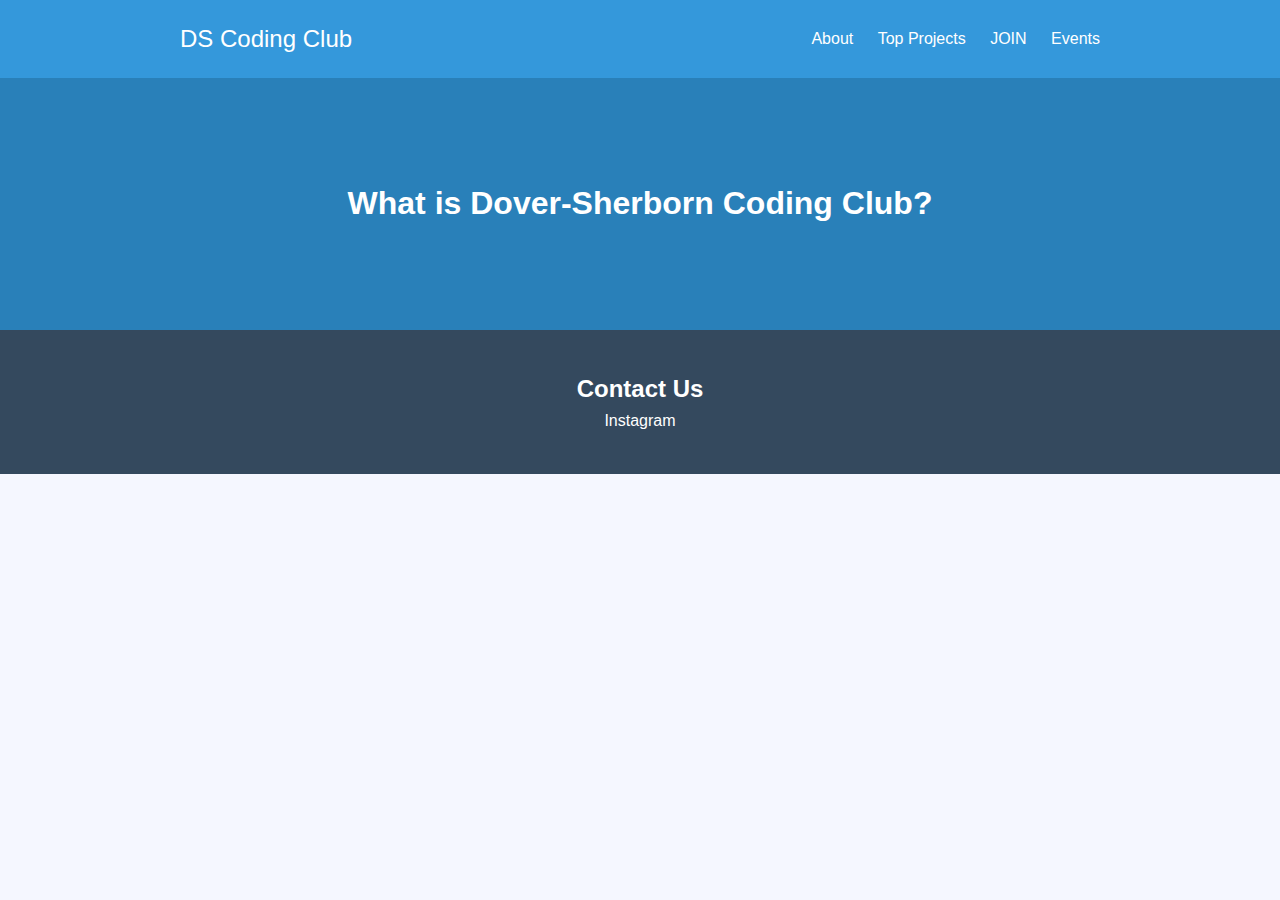
<file: about.html>
<!DOCTYPE html>
<html lang="en">
<head>
    <meta charset="UTF-8">
    <meta name="viewport" content="width=device-width, initial-scale=1.0">
    <title>DS Coding Club</title>
    <link rel="stylesheet" href="style.css" />
    <link rel="stylesheet" href="about_style.css">
</head>
<body>
    <header>
        <nav class="navbar">
            <div class="container">
                <a href="index.html" class="brand">DS Coding Club</a>
                <ul class="nav-links">
                    <li><a href="about.html">About</a></li>
                    <li><a href="top_projects.html">Top Projects</a></li>
                    <li><a href="join.html">JOIN</a></li>
                    <li><a href="events.html">Events</a></li>
                </ul>
            </div>
        </nav>
        <div class="hero">
            <h1>What is Dover-Sherborn Coding Club?</h1>
        </div>
    </header>

    <footer id="contact">
        <div class="container">
            <h2>Contact Us</h2>
            <p><a href="https://www.instagram.com/dshs_cc/">Instagram</a></p>
        </div>
    </footer>
</body>
</html>
</file>
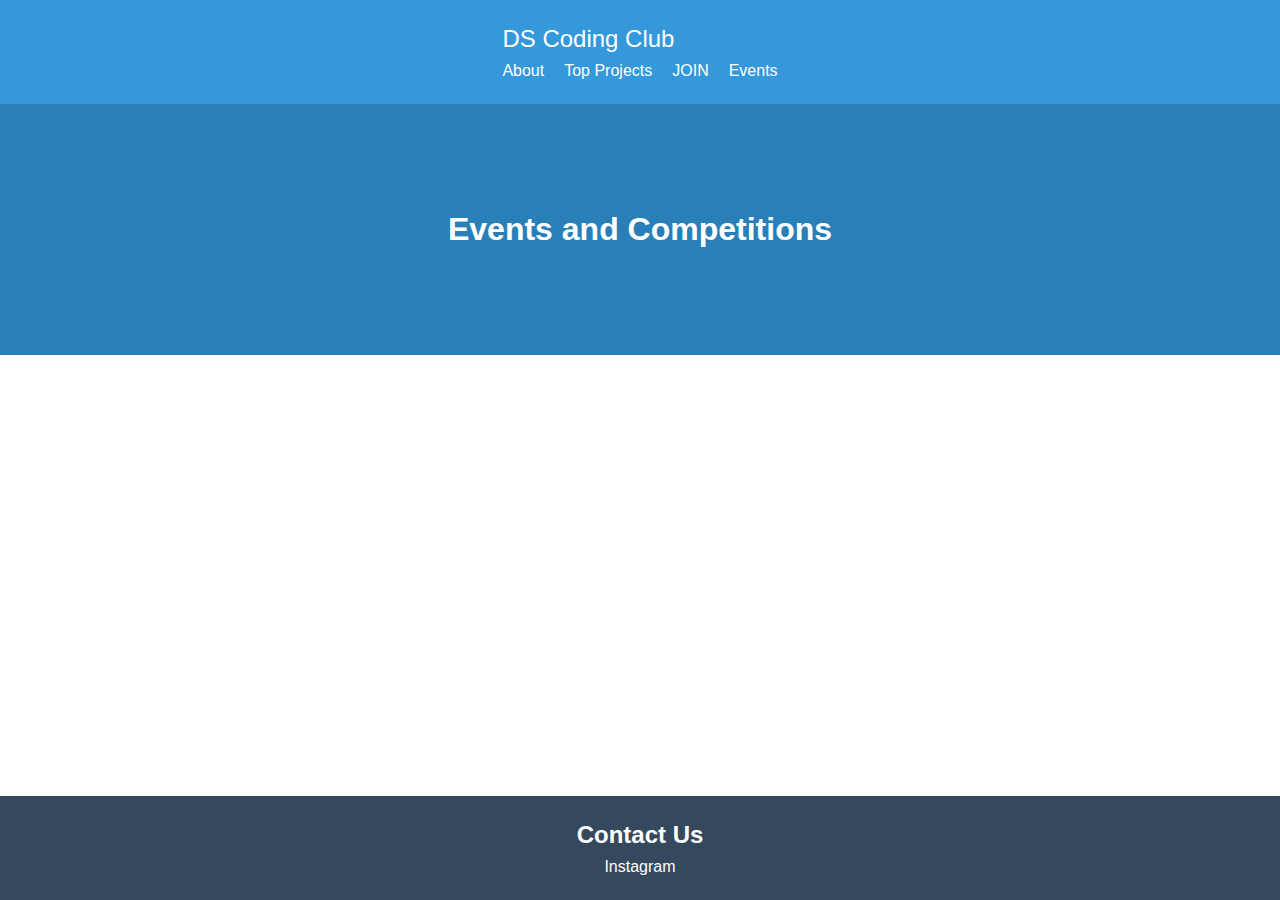
<file: events.html>
<!DOCTYPE html>
<html lang="en">
<head>
    <meta charset="UTF-8">
    <meta name="viewport" content="width=device-width, initial-scale=1.0">
    <title>DS Coding Club</title>
    <link rel="stylesheet" href="events_style.css">
</head>
<body>
    <header>
        <nav class="navbar">
            <div class="container">
                <a href="index.html" class="brand">DS Coding Club</a>
                <ul class="nav-links">
                    <li><a href="about.html">About</a></li>
                    <li><a href="top_projects.html">Top Projects</a></li>
                    <li><a href="join.html">JOIN</a></li>
                    <li><a href="events.html">Events</a></li>
                </ul>
            </div>
        </nav>
        <div class="hero">
            <h1>Events and Competitions</h1>
        </div>
    </header>
    <footer id="contact">
        <div class="container">
            <h2>Contact Us</h2>
            <p><a href="https://www.instagram.com/dshscoding/">Instagram</a></p>
        </div>
    </footer>
</body>
</html>
</file>
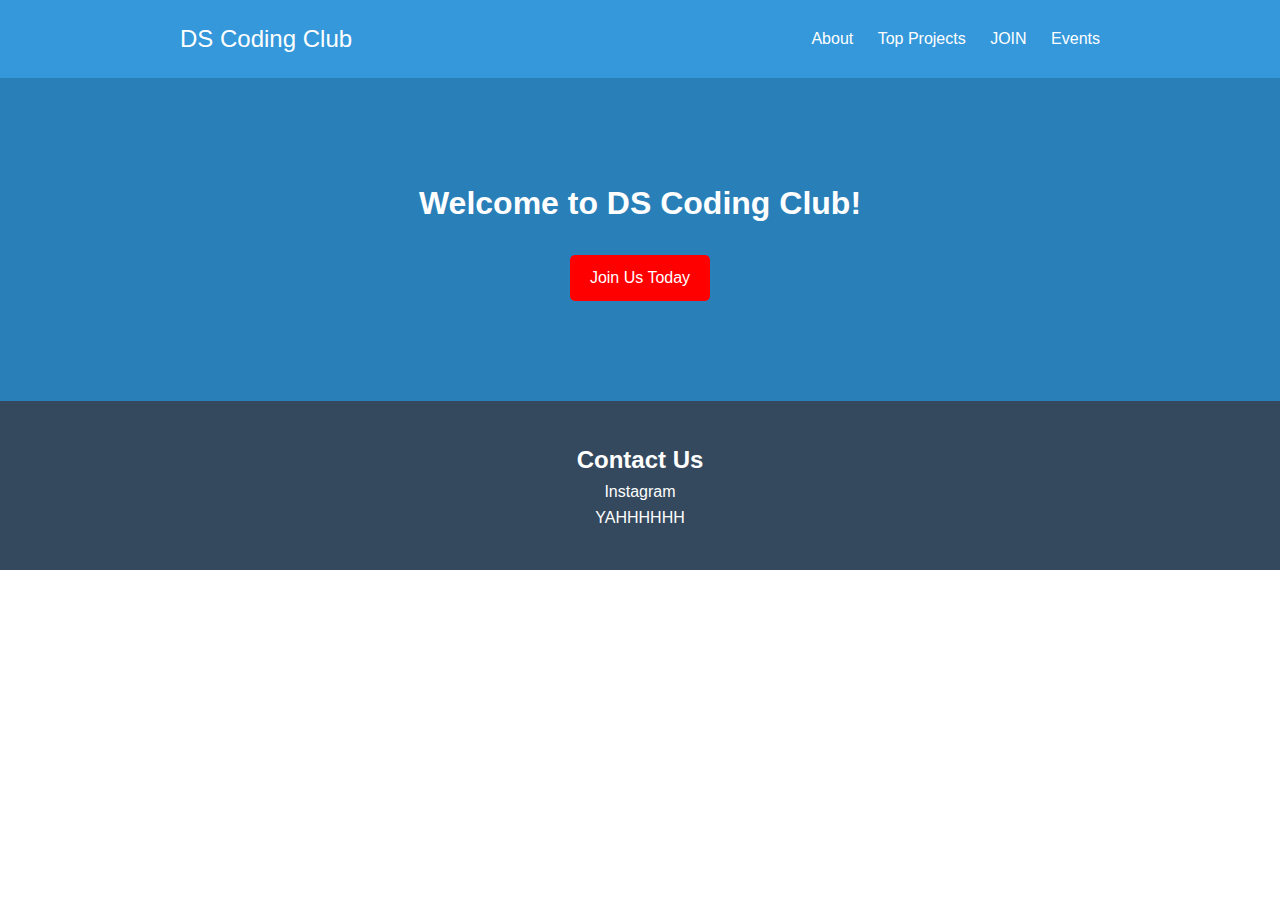
<file: join.html>
<!DOCTYPE html>
<html lang="en">
<head>
    <meta charset="UTF-8">
    <meta name="viewport" content="width=device-width, initial-scale=1.0">
    <title>DS Coding Club</title>
    <link rel="stylesheet" href="join_style.css">
</head>
<body>
    <header>
        <nav class="navbar">
            <div class="container">
                <a href="index.html" class="brand">DS Coding Club</a>
                <ul class="nav-links">
                    <li><a href="about.html">About</a></li>
                    <li><a href="top_projects.html">Top Projects</a></li>
                    <li><a href="join.html">JOIN</a></li>
                    <li><a href="events.html">Events</a></li>
                </ul>
            </div>
        </nav>
        <div class="hero">
            <h1>Welcome to DS Coding Club!</h1>
            <br>
            <a class = " btn colorChange" href="https://forms.gle/bCag8YxVaHsHhdhw6">Join Us Today</a>
        </div>
    </header>

    <footer id="contact">
        <div class="container">
            <h2>Contact Us</h2>
            <p><a href="https://www.instagram.com/dshscoding/">Instagram</a></p>
            <a href="google.com">YAHHHHHH</a>
        </div>
    </footer>
</body>
</html>
</file>
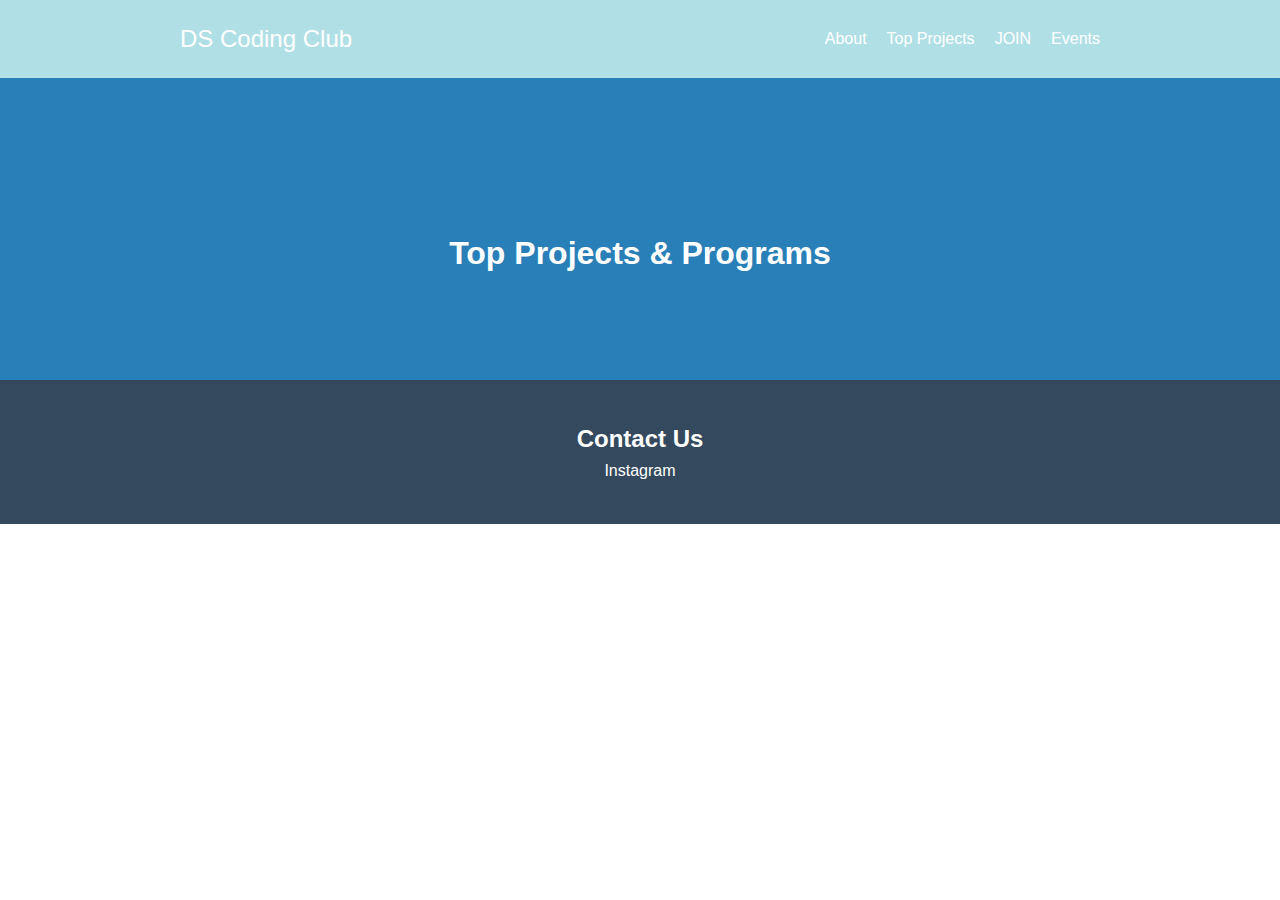
<file: top_projects.html>
<!DOCTYPE html>
<html lang="en">
<head>
    <meta charset="UTF-8">
    <meta name="viewport" content="width=device-width, initial-scale=1.0">
    <title>DS Coding Club</title>
    <link rel="stylesheet" href="top_projects_style.css">
</head>
<body>
    <header>
        <nav class="navbar" style="background-color: powderblue;">
            <div class="container">
                <a href="index.html" class="brand">DS Coding Club</a>
                <ul class="nav-links">
                    <li><a href="about.html">About</a></li>
                    <li><a href="top_projects.html">Top Projects</a></li>
                    <li><a href="join.html">JOIN</a></li>
                    <li><a href="events.html">Events</a></li>
                </ul>
            </div>
        </nav>
        <div class="hero" style="padding-top: 150px;">
            <h1>Top Projects & Programs</h1>
        </div>
    </header>

    <footer id="contact">
        <div class="container">
            <h2>Contact Us</h2>
            <p><a href="https://www.instagram.com/dshscoding/">Instagram</a></p>
        </div>
    </footer>
</body>
</html>
</file>
<file: style.css>
/*=============== GOOGLE FONTS ===============*/
@import url('https://fonts.googleapis.com/css2?family=Syne:wght@400;500;600&display=swap');
/* Smooth scrolling */
html {
  scroll-behavior: smooth;
}
/*=============== VARIABLES CSS ===============*/
:root {
  --header-height: 3.5rem;

  /*========== Colors ==========*/
  /*Color mode HSL(hue, saturation, lightness)*/
  --first-color: hsl(230, 75%, 56%);
  --title-color: hsl(230, 75%, 15%);
  --text-color: hsl(230, 12%, 40%);
  --body-color: hsl(230, 100%, 98%);
  --container-color: hsl(230, 100%, 97%);
  --border-color: hsl(230, 25%, 80%);
  --white-color: #fff;
  --text-color-light: hsl(var(--hue-color), 4%, 65%);
  --black-color: hsl(var(--hue-color), 4%, 4%);
  /*========== Font and typography ==========*/
  /*.5rem = 8px | 1rem = 16px ...*/
  --body-font: 'Syne', sans-serif;
  --h2-font-size: 1.25rem;
  --normal-font-size: 0.938rem;
  --smaller-font-size: 0.75rem;

  /*========== Font weight & Margenes bottom ==========*/
  --font-regular: 400;
  --font-medium: 500;
  --font-semi-bold: 600;
  --mb-2: 2rem;
  --mb-1: 1rem;
  /*========== z index ==========*/
  --z-fixed: 100;
  --z-modal: 1000;
}

/*========== Responsive typography ==========*/
@media screen and (min-width: 1023px) {
  :root {
    --h2-font-size: 1.5rem;
    --normal-font-size: 1rem;
  }
}

/*=============== BASE ===============*/
* {
  box-sizing: border-box;
  padding: 0;
  margin: 0;
}

html {
  scroll-behavior: smooth;
}

body,
input,
button {
  font-family: var(--body-font);
  font-size: var(--normal-font-size);
}

body {
  background-color: var(--body-color);
  color: var(--text-color);
}

input,
button {
  border: none;
  outline: none;
}

ul {
  list-style: none;
}

a {
  text-decoration: none;
  /* color: red; */
}
.click {
  color: red;
}
img {
  display: block;
  max-width: 100%;
  height: auto;
}

/*=============== REUSABLE CSS CLASSES ===============*/
.container {
  max-width: 1120px;
  margin-inline: 1.5rem;
}

.main {
  position: relative;
  height: 100vh;
}
.main__bg {
  position: absolute;
  top: 0;
  left: 0;
  width: 100%;
  height: 100%;
  object-fit: cover;
  object-position: center;
  z-index: -1;
}

.search,
.login {
  position: fixed;
  top: 0;
  left: 0;
  width: 100%;
  height: 100%;
  z-index: var(--z-modal);
  background-color: hsla(230, 75%, 32%, 0.1);
  backdrop-filter: blur(24px);
  -webkit-backdrop-filter: blur(24px); /* for safari */
  padding: 8rem 1.5rem 0;
  opacity: 0;
  pointer-events: none;
  transition: opacity 0.4s;
}

.search__close,
.login__close {
  position: absolute;
  top: 2rem;
  right: 2rem;
  font-size: 1.5rem;
  color: var(--title-color);
  cursor: pointer;
}
/*=============== HEADER & NAV ===============*/
.header {
  position: fixed;
  top: 0;
  left: 0;
  width: 100%;
  background-color: var(--body-color);
  box-shadow: 0 2px 16px hsla(230, 75%, 32%, 0.15);
  z-index: var(--z-fixed);
}

.nav {
  height: var(--header-height);
  display: flex;
  justify-content: space-between;
  align-items: center;
}

.nav__logo {
  color: var(--title-color);
  font-weight: var(--font-semi-bold);
  transition: color 0.4s;
  size: 50%;
}

.nav__actions {
  display: flex;
  align-items: center;
  column-gap: 1rem;
}

.nav__search,
.nav__login,
.nav__toggle,
.nav__close {
  font-size: 1.25rem;
  color: var(--title-color);
  cursor: pointer;
  transition: color 0.4s;
}

:is(.nav__logo, .nav__search, .nav__login, .nav__toggle, .nav__link):hover {
  color: var(--first-color);
}

/* Navigation for mobile devices */
@media screen and (max-width: 1023px) {
  .nav__menu {
    position: fixed;
    top: -100%;
    left: 0;
    background-color: var(--body-color);
    box-shadow: 0 8px 16px hsla(230, 75%, 32%, 0.15);
    width: 100%;
    padding-block: 4.5rem 4rem;
    transition: top 0.4s;
  }
}

.nav__list {
  display: flex;
  flex-direction: column;
  row-gap: 2.5rem;
  text-align: center;
}

.nav__link {
  color: var(--title-color);
  font-weight: var(--font-semi-bold);
  transition: color 0.4s;
}

.nav__close {
  position: absolute;
  top: 1.15rem;
  right: 1.5rem;
}
/* Show menu */
.show-menu {
  top: 0;
}
/*=============== SEARCH ===============*/
.search__form {
  display: flex;
  align-items: center;
  column-gap: 0.5rem;
  background-color: var(--container-color);
  box-shadow: 0 8px 32px hsla(230, 75%, 15%, 0.2);
  padding-inline: 1rem;
  border-radius: 0.5rem;
  transform: translateY(-1rem);
  transition: transform 0.4s;
}

.search__icon {
  font-size: 1.25rem;
  color: var(--title-color);
}

.search__input {
  width: 100%;
  padding-block: 1rem;
  background-color: var(--container-color);
  color: var(--text-color);
}
.search__input::placeholder {
  color: var(--text-color);
}
/* Show search */
.show-search {
  opacity: 1;
  pointer-events: initial;
}

.show-search .search__form {
  transform: translateY(0);
}
/*=============== LOGIN ===============*/
.login__form,
.login__group {
  display: grid;
}
.login__form {
  background-color: var(--container-color);
  padding: 2rem 1.5rem 2.5rem;
  box-shadow: 0 8px 32px hsla(230, 75%, 15%, 0.2);
  border-radius: 1rem;
  row-gap: 1.25rem;
  text-align: center;
  transform: translateY(-1rem);
  transition: transform 0.4s;
}
.login__title {
  font-size: var(--h2-font-size);
  color: var(--title-color);
}
.login__group {
  row-gap: 1rem;
}
.login__label {
  display: block;
  text-align: initial;
  color: var(--title-color);
  font-weight: var(--font-medium);
  margin-bottom: 0.25rem;
}
.login__input {
  width: 100%;
  background-color: var(--container-color);
  border: 2px solid var(--border-color);
  padding: 1rem;
  border-radius: 0.5rem;
  color: var(--text-color);
}

.login__input::placeholder {
  color: var(--text-color);
}
.login__singup {
  margin-bottom: 0.5rem;
}
.login__singup a {
  color: var(--first-color);
}
.login__forgot {
  display: inline-block;
  color: var(--first-color);
  margin-bottom: 1.25rem;
}

.login__button {
  display: inline-block;
  background-color: var(--first-color);
  width: 100%;
  font-weight: var(--font-semi-bold);
  padding: 1rem;
  border-radius: 0.5rem;
  cursor: pointer;
  transition: box-shadow 0.4s;
  color: #fff;
}
.login__button:hover {
  box-shadow: 0 4px 24px hsla(230, 75%, 40%, 0.4);
}
/* Show login */
.show-login {
  opacity: 1;
  pointer-events: initial;
}

.show-login .login__form {
  transform: translateY(0);
}
/*=============== BREAKPOINTS ===============*/
/* For medium devices */
@media screen and (min-width: 576px) {
  .search,
  .login {
    padding-top: 10rem;
  }

  .search__form {
    max-width: 450px;
    margin-inline: auto;
  }

  .search__close,
  .login__close {
    width: max-content;
    top: 5rem;
    left: 0;
    right: 0;
    margin-inline: auto;
    font-size: 2rem;
  }

  .login__form {
    max-width: 400px;
    margin-inline: auto;
  }
}
/* For large devices */
@media screen and (min-width: 1023px) {
  .nav {
    height: calc(var(--header-height) + 2rem);
    column-gap: 3rem;
  }

  .nav__close,
  .nav__toggle {
    display: none;
  }
  .nav__menu {
    margin-left: auto;
  }
  .nav__list {
    flex-direction: row;
    column-gap: 3rem;
  }
  .login__form {
    padding: 3rem 2rem 3.5rem;
  }
}
@media screen and (min-width: 1150px) {
  .container {
    margin-inline: auto;
  }
}
/* ================ HOME MAIN SECTION =================*/

.home__title {
  position: absolute;
  top: 50%;
  left: 50%;
  transform: translate(-50%, -50%);
  font-size: 4.5rem;
  white-space: nowrap;
  color: var(--white-color);
}
.scroll-arrow {
  position: absolute;
  bottom: 20px;
  left: 50%;
  transform: translateX(-50%);
  font-size: 2rem;
  color: var(--white-color);
}

.scroll-arrow i {
  animation: bounce 2s infinite;
}

@keyframes bounce {
  0% {
    transform: translateY(0);
  }
  50% {
    transform: translateY(-20px);
  }
  100% {
    transform: translateY(0);
  }
}
.home__join__title {
  font-size: 3.5rem;
  color: var(--first-color);
  white-space: nowrap;
  margin-top: 20px;
}
.home__join__ul {
  font-size: 17px;
}

.home__join__container {
  display: flex;
  align-items: center;
}

.home__join__image {
  width: 40%;
  margin-right: 1rem;
}

.home__join__image img {
  width: 100%;
}

.home__join__text {
  width: 50%;
}

.home__join__ul {
  list-style: none;
  padding: 12px 14px;
}

.join__description {
  margin-bottom: 0.5rem;
}

.home__involve__title {
  font-size: 3.5rem;
  color: var(--first-color);
  white-space: nowrap;
  margin-top: 20px;
  text-indent: 50px;
}
.home__involve__container {
  display: flex;
  align-items: center;
}
.home__join__container {
  display: flex;
  justify-content: space-between;
  align-items: center;
}

.home__involve__ul {
  padding: 12px 14px;
  text-indent: 50px;
  font-size: 17px;
}

.home__involve__text {
  flex: 1;
  margin-right: 20px;
  text-align: left;
}
.home__involve__container {
  display: flex;
  align-items: center;
}

.home__involve__text {
  flex: 1;
  margin-right: 20px;
}

.home__involve__image img {
  max-width: 100%;
  height: auto;
}

/* ================ FOOTER ================ */
.footer {
  background-color: var(--border-color);

  color: var(--text-color);
  padding: 2rem 1.5rem;
}

.footer__container {
  display: grid;
  grid-template-columns: repeat(auto-fit, minmax(180px, 1fr));
  row-gap: 1.5rem;
}

.footer__logo {
  width: 1.5rem;
}

.footer__title {
  font-size: 1rem;
  font-weight: var(--font-medium);
  margin-bottom: 0.75rem;
}

.footer__links {
  display: flex;
  flex-direction: column;
  gap: 0.25rem;
}

.footer__link {
  font-size: 0.875rem;
  color: var(--title-color);
  transition: color 0.4s;
}

.footer__link:hover {
  color: var(--first-color);
}

.footer__form {
  display: flex;
  gap: 0.25rem;
  background-color: var(--container-color);
  padding: 0.25rem 0.5rem;
  border-radius: 0.25rem;
  margin-bottom: 1rem;
}

.footer__input {
  flex: 1;
  background-color: var(--container-color);
  font-size: 0.875rem;
}

.footer__input::placeholder {
  color: var(--text-color);
}

.footer__social {
  display: flex;
  gap: 0.75rem;
}

.footer__social-link {
  display: inline-flex;
  color: var(--title-color);
  background-color: var(--container-color);
  padding: 0.25rem;
  border-radius: 0.25rem;
  font-size: 0.875rem;
  transition: background-color 0.4s, color 0.4s;
}

.footer__social-link:hover {
  background-color: var(--first-color);
  color: var(--white-color);
}

.footer__copy {
  margin-top: 2rem;
  font-size: 0.75rem;
  text-align: center;
}

.footer__copy-link {
  color: var(--text-color-light);
}
/* ================= MEDIA QUERIES ==================== */
@media screen and (min-width: 1024px) {
  .footer__container {
    padding-top: 3rem;
  }
  .footer_copy {
    margin-top: 9rem;
  }
}
</file>
<file: about_style.css>
* {
    box-sizing: border-box;
    margin: 0;
    padding: 0;
}

body {
    font-family: Arial, sans-serif;
    line-height: 1.6;
}

.container {
    max-width: 960px;
    margin: 0 auto;
    padding: 0 20px;
}

.navbar {
    background-color: #3498db;
    padding: 20px 0;
}

.navbar .container {
    display: flex;
    justify-content: space-between;
    align-items: center;
}

.navbar .brand {
    color: #fff;
    font-size: 1.5rem;
    text-decoration: none;
}

.navbar .nav-links {
    list-style: none;
}

.navbar .nav-links li {
    display: inline;
    margin-left: 20px;
}

.navbar .nav-links li a {
    color: #fff;
    text-decoration: none;
}

.hero {
    text-align: center;
    color: #fff;
    padding: 100px 0;
    background-color: #2980b9;
}

.btn {
    display: inline-block;
    background-color: #2ecc71;
    color: #fff;
    padding: 10px 20px;
    text-decoration: none;
    border-radius: 5px;
    transition: background-color 0.3s ease;
}

.btn:hover {
    background-color: #27ae60;
}

section {
    padding: 80px 0;
}

section h2 {
    text-align: center;
    margin-bottom: 30px;
}

footer {
    background-color: #34495e;
    color: #fff;
    text-align: center;
    padding: 40px 0;
    
a:link {
  color: white; 
  background-color: transparent; 
  text-decoration: none;
}
a:visited {
  color: white;
  background-color: transparent;
  text-decoration: none;
}
a:hover {
  color: lightgray;
  background-color: transparent;
  text-decoration: underline;
}
a:active {
  color: dodgerblue;
  background-color: transparent;
  text-decoration: underline;
}
}
</file>
<file: events_style.css>
* {
    box-sizing: border-box;
    margin: 0;
    padding: 0;
}

body {
    font-family: Arial, sans-serif;
    line-height: 1.6;
}

.container {
    max-width: 960px;
    margin: 0 auto;
    padding: 0 20px;
}

.navbar {
    background-color: #3498db;
    padding: 20px 0;
    display: flex;
    justify-content: space-between;
    align-items: center;
}

.navbar .brand {
    color: #fff;
    font-size: 1.5rem;
    text-decoration: none;
}

.navbar .nav-links {
    list-style: none;
    display: flex;
}

.navbar .nav-links li {
    margin-left: 20px;
}

.navbar .nav-links li:first-child {
    margin-left: 0;
}

.navbar .nav-links li a {
    color: #fff;
    text-decoration: none;
}

.hero {
    text-align: center;
    color: #fff;
    padding: 100px 0;
    background-color: #2980b9;
}

.btn {
    display: inline-block;
    background-color: #2ecc71;
    color: #fff;
    padding: 10px 20px;
    text-decoration: none;
    border-radius: 5px;
    transition: background-color 0.3s ease;
}

.btn:hover {
    background-color: #27ae60;
}

section {
    padding: 80px 0;
}

section h2 {
    text-align: center;
    margin-bottom: 30px;
}

footer {
    position: fixed;
    bottom: 0;
    width: 100%;
    background-color: #34495e;
    color: #fff;
    text-align: center;
    padding: 20px 0;
}

a:link {
    color: white; 
    background-color: transparent; 
    text-decoration: none;
}

a:visited {
    color: white;
    background-color: transparent;
    text-decoration: none;
}

a:hover {
    color: lightgray;
    background-color: transparent;
    text-decoration: underline;
}

a:active {
    color: dodgerblue;
    background-color: transparent;
    text-decoration: underline;
}

@media (max-width: 768px) {
    .container {
        padding: 0 10px;
    }
}
</file>
<file: join_style.css>
* {
    box-sizing: border-box;
    margin: 0;
    padding: 0;
}

body {
    font-family: Arial, sans-serif;
    line-height: 1.6;
}

.container {
    max-width: 960px;
    margin: 0 auto;
    padding: 0 20px;
}

.navbar {
    background-color: #3498db;
    padding: 20px 0;
}

.navbar .container {
    display: flex;
    justify-content: space-between;
    align-items: center;
}

.navbar .brand {
    color: #fff;
    font-size: 1.5rem;
    text-decoration: none;
}

.navbar .nav-links {
    list-style: none;
}

.navbar .nav-links li {
    display: inline;
    margin-left: 20px;
}

.navbar .nav-links li a {
    color: #fff;
    text-decoration: none;
}

.hero {
    text-align: center;
    color: #fff;
    padding: 100px 0;
    background-color: #2980b9;
}

.btn {
    display: inline-block;
    color: #fff;
    padding: 10px 20px;
    text-decoration: none;
    border-radius: 5px;
    /*transition: background-color 0.3s ease;*/
}

.btn:hover {
    width: 200px;
    height: 100px;
    transform: scale(1);
    transition-delay: 0.50s;
  }

.colorChange {
    background-color: red;
    animation-name: banana;
    animation-duration: 4s;
    animation-iteration-count: infinite;
  }
  
@keyframes banana {
    0% {background-color: mintcream;}
    15% {background-color: midnightblue;}
    30% {background-color: mediumaquamarine;}
    45% {background-color: red;}
    70% {background-color: pink;}
    85% {background-color: saddlebrown}
    100% {background-color: darkmagenta}
  }

section {
    padding: 80px 0;
}

section h2 {
    text-align: center;
    margin-bottom: 30px;
}

footer {
    background-color: #34495e;
    color: #fff;
    text-align: center;
    padding: 40px 0;
a:link {
  color: white; 
  background-color: transparent; 
  text-decoration: none;
}
a:visited {
  color: white;
  background-color: transparent;
  text-decoration: none;
}
a:hover {
  color: lightgray;
  background-color: transparent;
  text-decoration: underline;
}
a:active {
  color: dodgerblue;
  background-color: transparent;
  text-decoration: underline;
}
}
 .secret {
    background: transparent;
    border: none;
    font-size: 0;
    cursor: crosshair;
 }
</file>
<file: top_projects_style.css>
* {
    box-sizing: border-box;
    margin: 0;
    padding: 0;
}

body {
    font-family: Arial, sans-serif;
    line-height: 1.6;
}

.container {
    max-width: 960px;
    margin: 0 auto;
    padding: 0 20px;
}

.navbar {
    background-color: #3498db;
    padding: 20px 0;
}

.navbar .container {
    display: flex;
    justify-content: space-between;
    align-items: center;
}

.navbar .brand {
    color: #fff;
    font-size: 1.5rem;
    text-decoration: none;
}

.navbar .nav-links {
    list-style: none;
    display: flex;
    justify-content: space-between;
    align-items: center;
}

.navbar .nav-links li {
    margin-left: 20px;
}

.navbar .nav-links li a {
    color: #fff;
    text-decoration: none;
    transition: color 0.3s ease;
}

.navbar .nav-links li a:hover {
    color: #1e5f9f;
}

.hero {
    text-align: center;
    color: #fff;
    padding: 100px 0;
    background-color: #2980b9;
}

.btn {
    display: inline-block;
    background-color: #2ecc71;
    color: #fff;
    padding: 10px 20px;
    text-decoration: none;
    border-radius: 5px;
    transition: background-color 0.3s ease;
}

.btn:hover {
    background-color: #27ae60;
}

section {
    padding: 80px 0;
}

section h2 {
    text-align: center;
    margin-bottom: 30px;
}

footer {
    background-color: #34495e;
    color: #fff;
    text-align: center;
    padding: 40px 0;
}

a:link, a:visited {
    color: white; 
    background-color: transparent; 
    text-decoration: none;
}

a:hover, a:active {
    color: #1e5f9f;
    background-color: transparent;
    text-decoration: underline;
}
</file>
